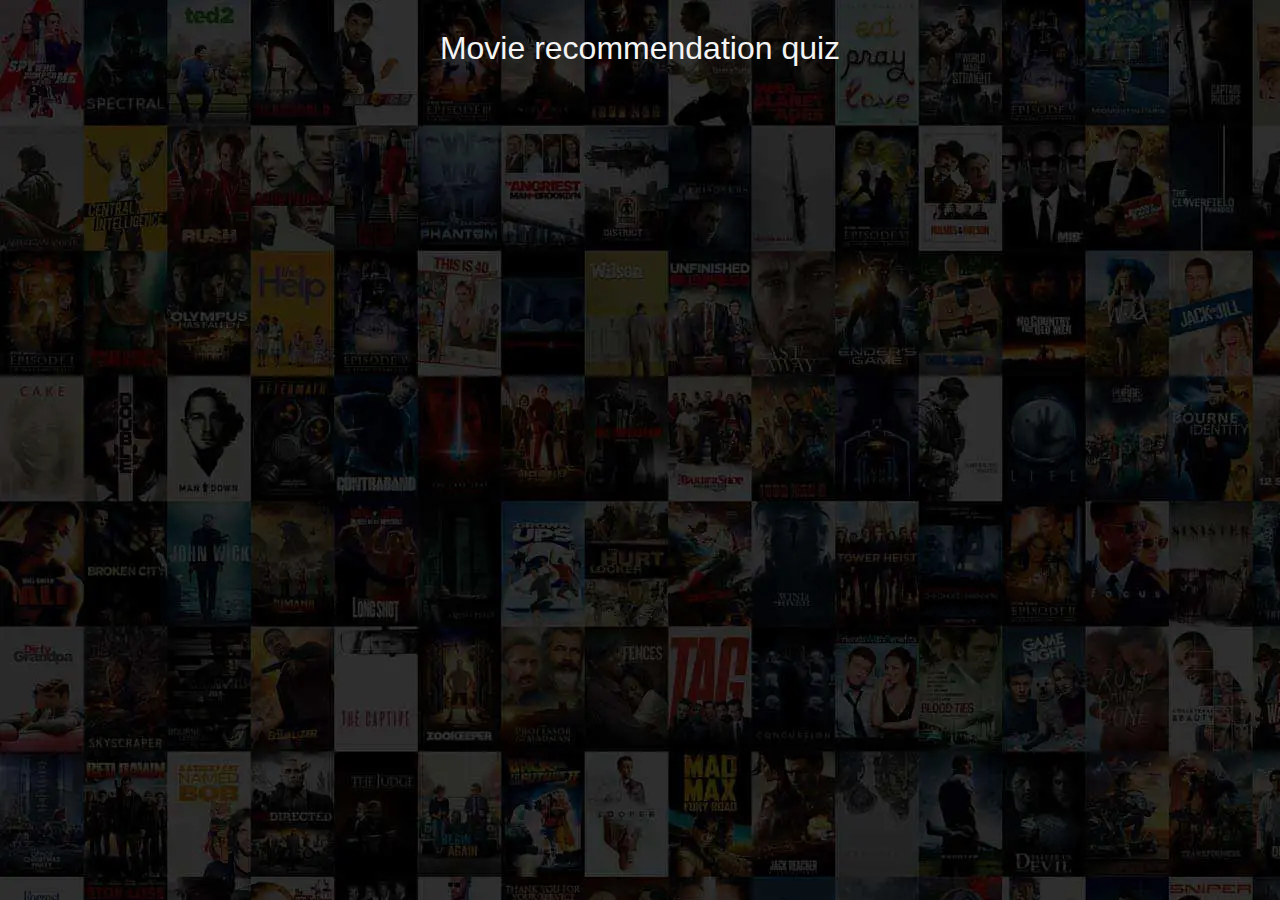
<file: homepage.html>
<!DOCTYPE html>
<html lang="en">
<head>
    <meta charset="UTF-8">
    <meta name="viewport" content="width=device-width, initial-scale=1.0">
    <title>Movie Picker</title>
    <link rel="stylesheet" href="style.css">
</head>
<body>
    <header>
        <!-- 
        Menu: Logo, About, Movies, Search Bar, (Account), (Pick a Movie)
        -> check order of menu items
         -->

    </header>
    <main id="contentMoviePicker">

        <h1>Movie recommendation quiz</h1>
        <p></p>
        <!-- Text -->
        <button id="btMoviePicker" class="hide"><h2>Let's Pick a Movie</h2></button>
        
    </main>
    <footer>

    </footer>
   
    <!-- <script src="script.js"></script>
    <script src="homepage.js"></script> -->
</body>
</html>
</file>
<file: style.css>
@import url("cssreset.css");

@font-face {
    font-family: "Lovelo";
    src:
      local("Lovelo-Black"),
      url("fonts/Lovelo-Black.ttf") format("ttf");
}

@font-face {
    font-family: "Montserrat-Medium";
    src:
      local("Montserrat-Medium"),
      url("fonts/Montserrat-Medium.ttf") format("ttf");
}

@font-face {
    font-family: "Montserrat-Regular";
    src:
      local("Montserrat-Regular"),
      url("fonts/Montserrat-Regular.ttf") format("ttf");
}

@font-face {
    font-family: "Montserrat-SemiBold";
    src:
      local("Montserrat-SemiBold"),
      url("fonts/Montserrat-SemiBold.ttf") format("ttf");
}

@font-face {
    font-family: 'HelveticaFontBold';
    src: local('Helvetica');
    font-weight: 600;
}

@font-face {
    font-family: 'tertiaryFontBold';
    src: local('Arial');
    font-weight: 600;
}

:root {
    --white: #F4F4F4;
    --blackBackground: rgba(40,40,40,0.5);
    --whiteBackground: rgba(160,160,160,0.25);
    --colorful: rgba(231,76,60,1);
    --borderRadius: 4px;
}

*, li, p {
    color: var(--white);
    font-family: "Montserrat-Regular", Arial, sans-serif;
}

body {
    background-image: url("images/movies_background.webp");
}

h1 {
    font-family: Lovelo, Arial, sans-serif;
    text-align: center;
    margin: 2rem 0 1rem 0;
    font-size: 2rem;
}

h2 {
    font-size: 1.25rem;
    font-family: "Montserrat-SemiBold", Arial, sans-serif;
    margin: 0.5rem 0;
}

h3 {
    font-size: 1.5rem;
    font-family: "Lovelo";
    margin: 0 0 1rem 0;
}

p {
    margin: 0.5rem 0;
}

strong {
    font-family: "Montserrat-SemiBold", Arial, sans-serif;
}

.hide {
    display: none !important;
}

main {
    max-width: 100%;
}

@media (max-width: 768px) {
    h1 {
        font-size: 1.25rem;
    }
}
/* MENU */

nav {
    background-color: var(--blackBackground);
    display: flex;
    flex-direction: row;
    justify-content: space-between;
}

nav ul {
    display: flex;
    column-gap: 1rem;
}

nav ul#topMenu {
    justify-content: space-between;
}

nav ul#mainMenu {
    justify-content: flex-end;
}

nav ul li {
    align-content: center;
    margin: 1rem;
}

.logoImage {
    width: 100%;
}

nav ul li a {
    display: inline-block;
    padding: 1rem;
    font-size: 1.25rem;
}

nav ul li a:hover {
    color: var(--colorful);
}

a.linkMoviePicker {
    color: var(--white);
    background-color: var(--colorful);
    border-radius: var(--borderRadius);
}

a.linkMoviePicker:hover {
    background-color: var(--blackBackground);
    color: var(--colorful);
}

@media only screen and (min-width: 769px) {
    
    li.icon {
        display: none;
    }

    .logoImage {
        width: 75%;
    }

}

@media only screen and (max-width: 768px) {
    nav {
        flex-direction: column;
    }

    nav ul {
        column-gap: 0;
    }

    nav ul#mainMenu {
        flex-direction: column;
    }

    nav ul#mainMenu {
        text-align: right;
        display: none;
    }

    nav ul li {
        align-content: center;
        margin: 0.25rem;
    }

    nav ul li a {
        padding: 0.5rem;
        font-size: 1rem;
    }

    nav ul li a i {
        font-size: 1.25rem;
    }
}

/* HOME PAGE */

.btMoviePicker {
    background-color: var(--colorful);
    margin: 0 auto;
    padding: 1rem;
    border-radius: var(--borderRadius);
}

main.home p, main.home h2 {
    text-align: center;
}

h2 .btMoviePicker {
    text-decoration: none;
    margin: 2rem auto;
    display: inline-block;
}

.btMoviePicker:hover {
    color: var(--colorful);
    background-color: var(--blackBackground);
}

/* MOVIE PICKER */

#moviePicker {
    background-color: var(--blackBackground);
    min-height: 100vh;
}

#moviePickerForm {
    min-width: 60%;
    max-width: 100%;
    padding-top: 20vh;
    display: flex;
    align-items: center;
    justify-content: center;
}

/* Form Buttons, Input and Questions */
section.question label, section.question .questionText, .btNext, #btSendMovieForm {
    font-family: "Montserrat-Medium", Arial, sans-serif;
    padding: 1rem;
    margin: 0.5rem 0;
    border: 2px solid var(--white);
    border-radius: 4px;
    background-color: var(--blackBackground);
    font-size: 1.25rem;
    display: block;
    width: 100%;
}

section.question p.questionText {
    font-size: 1rem;
    margin-bottom: 1.25rem;
}

section.question label {
    cursor: pointer;
}

.btNext {
    margin-top: 1.5rem;
}

input[type="radio"], input[type="checkbox"] {
    opacity: 0;
    position: fixed; 
    width: 0;
    /* border: 4px solid var(--white); */
}

section.question .checked {
    background-color: var(--colorful);
}

/* Back Button */
section.question .btBack {
    border: none;
    background-color: unset;
}

section.question .btBack:hover {
    color: var(--colorful);
}

i {
    color: inherit;
    font-size:inherit;
    margin: 0 0.25rem;
}

/* change button color on hover and when checked */
section.question label:hover, section.question .btNext:hover, label.checked, #btSendMovieForm:hover {
    background-color: var(--colorful);
}

/* MOVIE RECOMMANDATION MODAL */

#movieModal {
    position: absolute;
    top: 0;
    left: 0;
    max-width: 100vw;
    /* min-height: 100vh; */
    z-index: 1;
    background-color: var(--blackBackground);
}

#movieModal > section {
    position: relative;
    min-height: 100vh;
    z-index: 2;
    background-color: var(--whiteBackground);
}

@media only screen and (min-width: 1025px) {
    #movieModal > section {
        width: 75%;
        margin: auto;
    }
}

.frame {
    border: 4px solid var(--white);
    border-radius: var(--borderRadius);
    padding: 1rem;
}

.movieColumns {
    display: flex;
    flex-direction: row;
    justify-content: space-between;
    column-gap: 1rem;
    row-gap: 1rem;
    margin-top: 2rem;
}

.movieColumns div {
    flex: 1 0 auto;
}

.movieColumns section {
    flex: 0 1 auto; 
}

.tagLists {
    margin: 1.5rem 0;
    display: flex;
    row-gap: 1rem;
    flex-direction: column;
}

.tagList ul {
    display: flex;
    flex-direction: row;
    flex-wrap: wrap;
    column-gap: 1rem;
    row-gap: 1rem;
}

.tag {
    border: 3px solid var(--colorful);
    border-radius: var(--borderRadius);
    background-color: var(--blackBackground);
    padding: 0.5rem;
    /* margin: 1rem; */

}

.watchLink {
    margin: 1.5rem 0;
    display: flex;
    justify-content: flex-start;
    column-gap: 1rem;
}

.watchLink a {
    font-size: 1.25rem;
    font-family: "Montserrat-Medium";
    padding: 0.5rem;
    margin: 0;
    background-color: var(--colorful);
    border: 3px solid var(--colorful);
    border-radius: var(--borderRadius);
    text-align: center;
    display: inline-block;
}

.watchLink a:hover {
    color: var(--colorful);
    background-color: var(--blackBackground);
    text-decoration: none;
    /* border: 3px solid var(--white); */
}

#closeBt {
    position: absolute;
    top: 1rem;
    right: 1rem;
}

#closeBt:hover {
    color: var(--colorful);
}

.noResults {
    display: flex;
    flex-direction: column;
    justify-content: space-between;
}

.noResults p {
    font-size: 1.5rem;
    text-align: center;
    margin-top: 2rem;
}

#elRestartButton {
    display: flex;
    height: 100vh;
    justify-content: center;
    align-items: center;
}

@media (max-width: 768px) {
    section.question label, section.question .questionText, .btNext, #btSendMovieForm {
        font-size: 1rem;
    }

    .movieColumns {
        flex-wrap: wrap;
    }

    .movieColumns .tagLists {
        margin-bottom: 0;
    }

    .watchLink a {
        font-size: 1rem;
    }

    #closeBt {
        top: 0.5rem;
        right: 0.5rem;
    }
}
</file>
